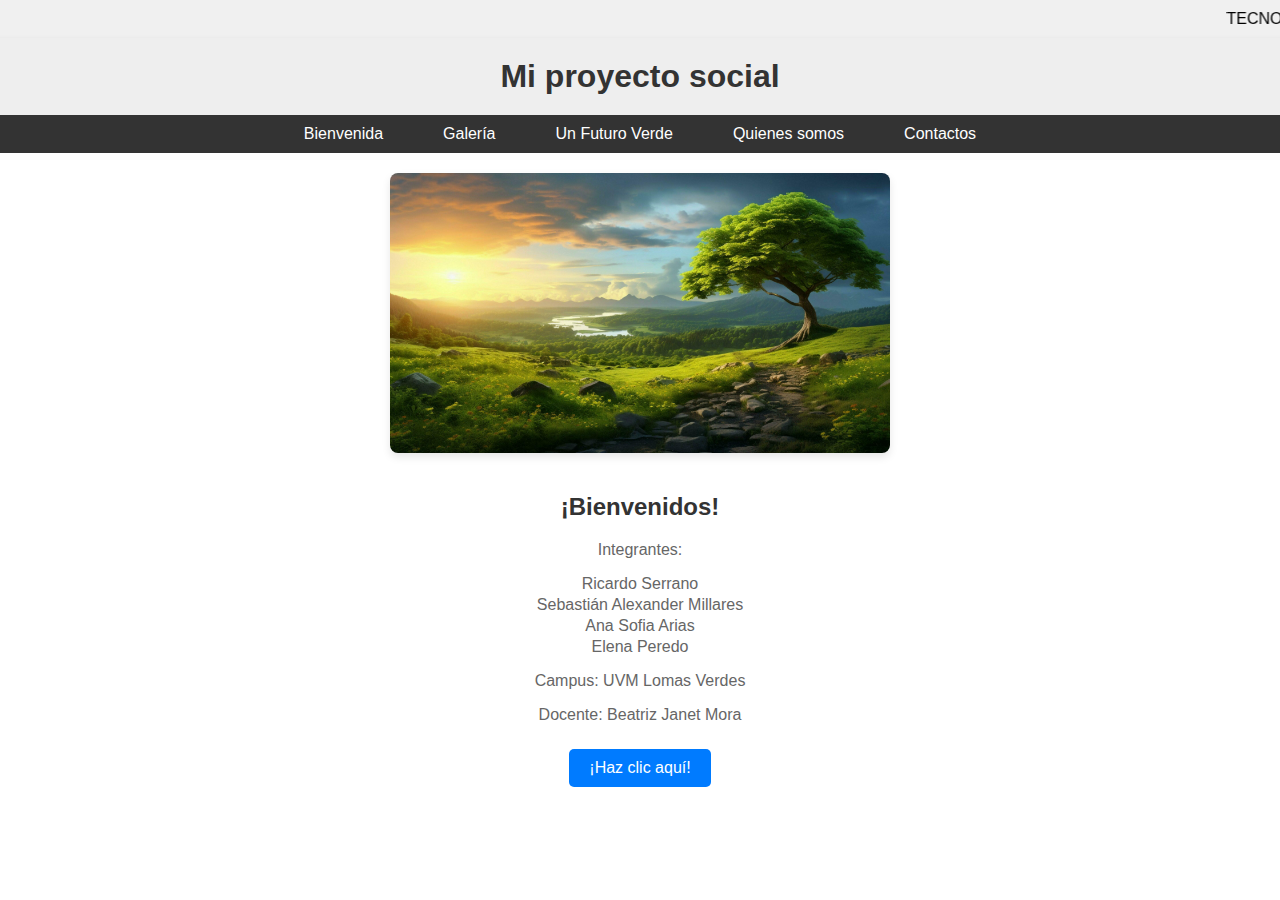
<file: index.html>
<!DOCTYPE html>
<html lang="es">
<head>
    <meta charset="UTF-8">
    <meta name="viewport" content="width=device-width, initial-scale=1.0">
    <title>Mi proyecto social</title>
    <link rel="stylesheet" href="diseño.css">
</head>
<body>
    <marquee behavior="scroll" direction="left" style="background-color: #f0f0f0; padding: 10px;">
        TECNOLOGIAS DE LA INFORMACIÓN II
    </marquee>

    <header>
        <h1>Mi proyecto social</h1>
    </header>

    <nav>
        <ul>
            <li><a href="#">Bienvenida</a></li>
            <li><a href="galería.html">Galería</a></li>
            <li><a href="contenido.html">Un Futuro Verde</a></li>
            <li><a href="somos.html">Quienes somos</a></li>
            <li><a href="#">Contactos</a></li>
        </ul>
    </nav>

    <section id="portada">
        <img src="ai-generated-nature-landscapes-background-free-photo.jpg" alt="Imagen de Bienvenida" style="max-width: 500px; height: auto;">
        <div>
            <h2>¡Bienvenidos!</h2>
            <p>Integrantes:</p>
            <ul>
                <li>Ricardo Serrano</li>
                <li>Sebastián Alexander Millares</li>
                <li>Ana Sofia Arias</li>
                <li>Elena Peredo</li>
            </ul>
            <p>Campus: UVM Lomas Verdes</p>
            <p>Docente: Beatriz Janet Mora</p>
        </div>
        <button id="miBoton">¡Haz clic aquí!</button>
    </section>

    <script src="mi_script.js"></script>
</body>
</html>
</file>
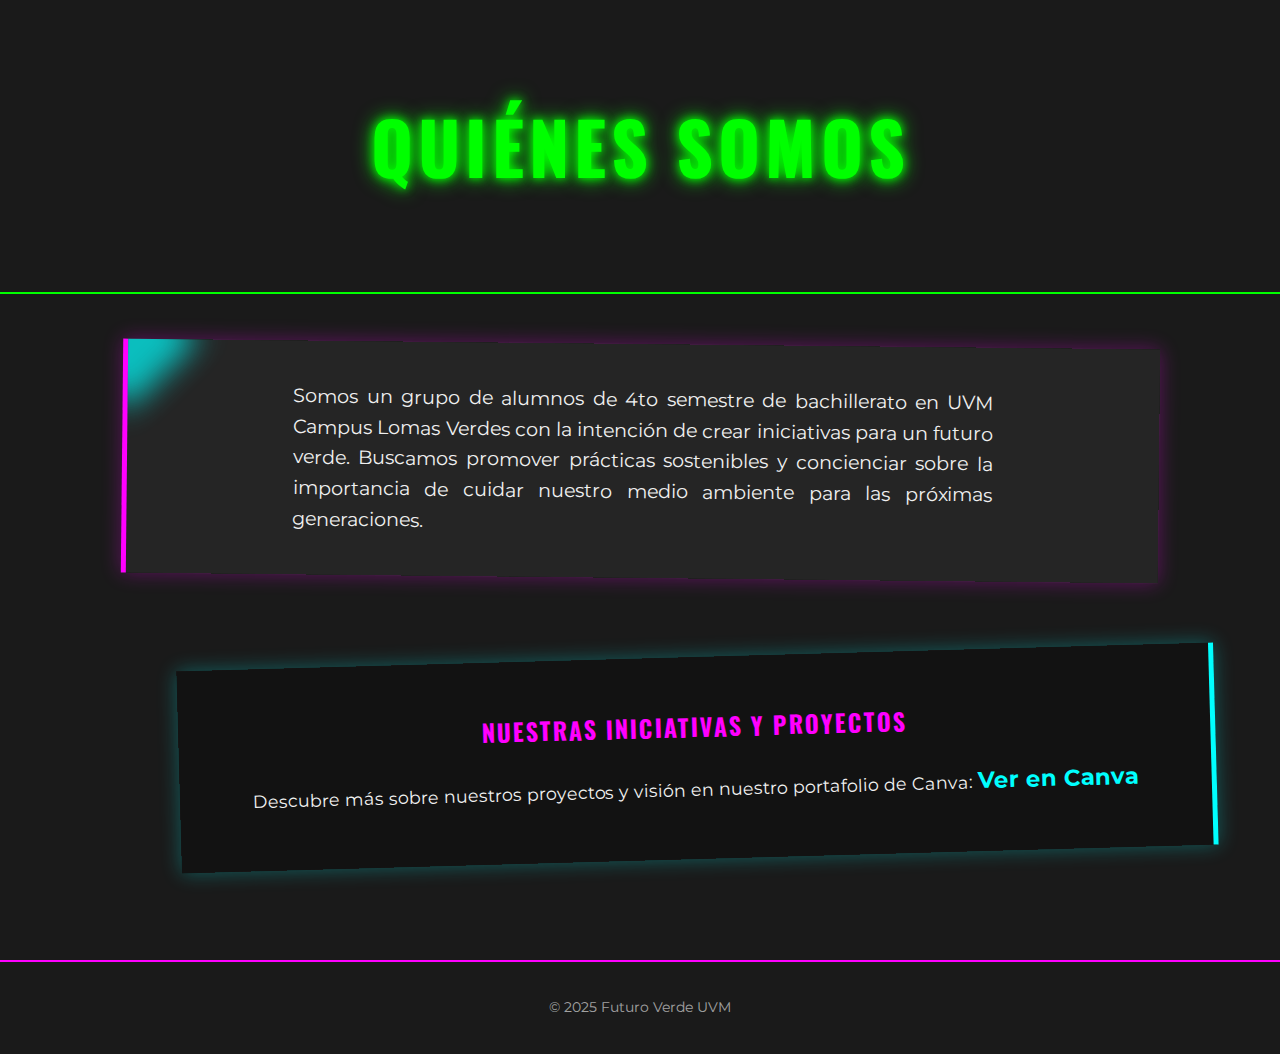
<file: somos.html>
<!DOCTYPE html>
<html lang="es">
<head>
    <meta charset="UTF-8">
    <meta name="viewport" content="width=device-width, initial-scale=1.0">
    <title>Quiénes Somos - Futuro Verde UVM (Vanguardia)</title>
    <link rel="stylesheet" href="somos.css">
    <link rel="preconnect" href="https://fonts.googleapis.com">
    <link rel="preconnect" href="https://fonts.gstatic.com" crossorigin>
    <link href="https://fonts.googleapis.com/css2?family=Montserrat:wght@400;700&family=Oswald:wght@700&display=swap" rel="stylesheet">
</head>
<body>

    <header class="vanguard-header">
        <h1 class="vanguard-title">QUIÉNES SOMOS</h1>
    </header>

    <main class="vanguard-content">
        <section class="about-us-section">
            <p class="about-us-text">
                Somos un grupo de alumnos de 4to semestre de bachillerato en UVM Campus Lomas Verdes
                con la intención de crear iniciativas para un futuro verde. Buscamos promover
                prácticas sostenibles y concienciar sobre la importancia de cuidar
                nuestro medio ambiente para las próximas generaciones.
            </p>
        </section>

        <section class="resources-section">
            <h2 class="resources-title">Nuestras Iniciativas y Proyectos</h2>
            <p class="resources-link-text">
                Descubre más sobre nuestros proyectos y visión en nuestro portafolio de Canva:
                <a href="https://www.canva.com/design/DAGpfVsA094/FDEqCGNNj5_yelO8-C1Dyw/view" target="_blank" rel="noopener noreferrer" class="canva-link">Ver en Canva</a>
            </p>
        </section>
    </main>

    <footer class="vanguard-footer">
        <p>&copy; 2025 Futuro Verde UVM</p>
    </footer>

    <script src="somos.js"></script>
</body>
</html>
</file>
<file: diseño.css>
body {
    background-color: #ffffff; /* Fondo blanco */
    font-family: sans-serif;
    margin: 0;
    padding: 0;
    display: flex;
    flex-direction: column;
    align-items: center;
}

header {
    background-color: #eee;
    padding: 20px;
    text-align: center;
    width: 100%;
    box-shadow: 0 2px 5px rgba(0, 0, 0, 0.1);
}

header h1 {
    margin: 0;
    color: #333;
}

nav {
    background-color: #333;
    color: white;
    padding: 10px 0;
    width: 100%;
    text-align: center;
}

nav ul {
    list-style: none;
    padding: 0;
    margin: 0;
    display: flex;
    justify-content: center;
}

nav li {
    margin: 0 15px;
}

nav a {
    color: white;
    text-decoration: none;
    padding: 8px 15px;
    border-radius: 5px;
    transition: background-color 0.3s ease;
}

nav a:hover {
    background-color: #555;
}

#portada {
    display: flex;
    flex-direction: column;
    align-items: center;
    padding: 20px;
    text-align: center;
}

#portada img {
    margin-bottom: 20px;
    border-radius: 8px;
    box-shadow: 0 4px 8px rgba(0, 0, 0, 0.1);
}

#portada div {
    margin-bottom: 20px;
}

#portada h2 {
    color: #333;
}

#portada p {
    margin-bottom: 5px;
    color: #666;
}

#portada ul {
    list-style: none;
    padding: 0;
}

#portada li {
    margin-bottom: 3px;
    color: #666;
}

#miBoton {
    background-color: #007bff;
    color: white;
    padding: 10px 20px;
    border: none;
    border-radius: 5px;
    cursor: pointer;
    font-size: 16px;
    transition: background-color 0.3s ease;
}

#miBoton:hover {
    background-color: #0056b3;
}
</file>
<file: somos.css>
/* Importación de fuentes de Google (ya en HTML, pero se puede poner aquí también) */
/* @import url('https://fonts.googleapis.com/css2?family=Montserrat:wght@400;700&family=Oswald:wght@700&display=swap'); */

:root {
    /* Paleta de colores vanguardista */
    --color-primary: #00FF00; /* Verde neón */
    --color-secondary: #FF00FF; /* Magenta neón */
    --color-accent: #00FFFF; /* Cian neón */
    --color-dark: #1a1a1a; /* Gris oscuro casi negro */
    --color-light: #F0F0F0; /* Blanco roto */
}

body {
    font-family: 'Montserrat', sans-serif;
    margin: 0;
    padding: 0;
    background-color: var(--color-dark);
    color: var(--color-light);
    line-height: 1.6;
    overflow-x: hidden; /* Evita scroll horizontal si hay elementos fuera de vista */
}

.vanguard-header {
    background-color: var(--color-dark);
    padding: 40px 20px;
    text-align: center;
    border-bottom: 2px solid var(--color-primary); /* Línea de separación */
    position: relative;
    z-index: 10;
}

.vanguard-title {
    font-family: 'Oswald', sans-serif;
    font-size: 4.5em; /* Título grande y audaz */
    color: var(--color-primary);
    text-transform: uppercase;
    letter-spacing: 5px;
    text-shadow: 0 0 10px var(--color-primary), 0 0 20px var(--color-primary); /* Efecto neón */
    animation: pulse 2s infinite alternate; /* Animación de pulsación */
}

@keyframes pulse {
    from {
        transform: scale(1);
        text-shadow: 0 0 10px var(--color-primary), 0 0 20px var(--color-primary);
    }
    to {
        transform: scale(1.02);
        text-shadow: 0 0 15px var(--color-primary), 0 0 30px var(--color-primary);
    }
}


.vanguard-content {
    padding: 50px 5%;
    display: flex;
    flex-direction: column;
    gap: 80px; /* Espacio entre secciones */
    position: relative;
    z-index: 5;
}

.about-us-section {
    background-color: rgba(255, 255, 255, 0.05); /* Fondo semitransparente */
    padding: 40px;
    border-left: 5px solid var(--color-secondary);
    box-shadow: 0 0 20px rgba(255, 0, 255, 0.3); /* Sombra neón magenta */
    transform: rotate(-2deg); /* Ligera rotación para asimetría */
    margin-left: 5%;
    margin-right: 5%;
    position: relative;
    overflow: hidden; /* Para el efecto de onda */
}

.about-us-section::before { /* Elemento decorativo */
    content: '';
    position: absolute;
    top: -50px;
    left: -50px;
    width: 100px;
    height: 100px;
    background-color: var(--color-accent);
    transform: rotate(45deg);
    opacity: 0.7;
    filter: blur(15px);
}

.about-us-text {
    font-size: 1.2em;
    max-width: 700px;
    margin: 0 auto;
    text-align: justify;
    color: var(--color-light);
    position: relative;
    z-index: 2;
}

.resources-section {
    background-color: rgba(0, 0, 0, 0.3);
    padding: 30px;
    border-right: 5px solid var(--color-accent);
    box-shadow: 0 0 20px rgba(0, 255, 255, 0.3); /* Sombra neón cian */
    transform: rotate(1deg); /* Ligera rotación opuesta */
    margin-left: 10%; /* Desplazamiento para asimetría */
    position: relative;
}

.resources-title {
    font-family: 'Oswald', sans-serif;
    color: var(--color-secondary);
    text-align: center;
    margin-bottom: 25px;
    text-transform: uppercase;
    letter-spacing: 2px;
}

.resources-link-text {
    text-align: center;
    font-size: 1.1em;
    color: var(--color-light);
}

.canva-link {
    color: var(--color-accent); /* Color cian para el enlace */
    text-decoration: none;
    font-weight: bold;
    font-size: 1.3em;
    transition: all 0.3s ease-in-out;
    position: relative;
    padding-bottom: 5px; /* Espacio para el efecto de subrayado */
    display: inline-block; /* Necesario para transformaciones */
}

.canva-link::after { /* Efecto de subrayado que se expande */
    content: '';
    position: absolute;
    width: 0;
    height: 3px;
    background: var(--color-accent);
    left: 0;
    bottom: 0;
    transition: width 0.3s ease-in-out;
}

.canva-link:hover {
    color: var(--color-primary); /* Cambio de color al pasar el ratón */
    transform: translateY(-3px); /* Pequeño levantamiento */
}

.canva-link:hover::after {
    width: 100%; /* El subrayado se expande */
}

.vanguard-footer {
    background-color: var(--color-dark);
    text-align: center;
    padding: 20px;
    border-top: 2px solid var(--color-secondary);
    margin-top: 50px;
    font-size: 0.9em;
    color: rgba(255, 255, 255, 0.6);
}

/* Media Queries para adaptabilidad */
@media (max-width: 768px) {
    .vanguard-title {
        font-size: 3em;
    }

    .vanguard-content {
        padding: 30px 3%;
        gap: 50px;
    }

    .about-us-section, .resources-section {
        transform: none; /* Elimina la rotación en pantallas pequeñas */
        margin-left: 0;
        margin-right: 0;
        padding: 25px;
    }
}

@media (max-width: 480px) {
    .vanguard-title {
        font-size: 2.2em;
    }

    .about-us-text {
        font-size: 1em;
    }

    .canva-link {
        font-size: 1.1em;
    }
}
</file>
